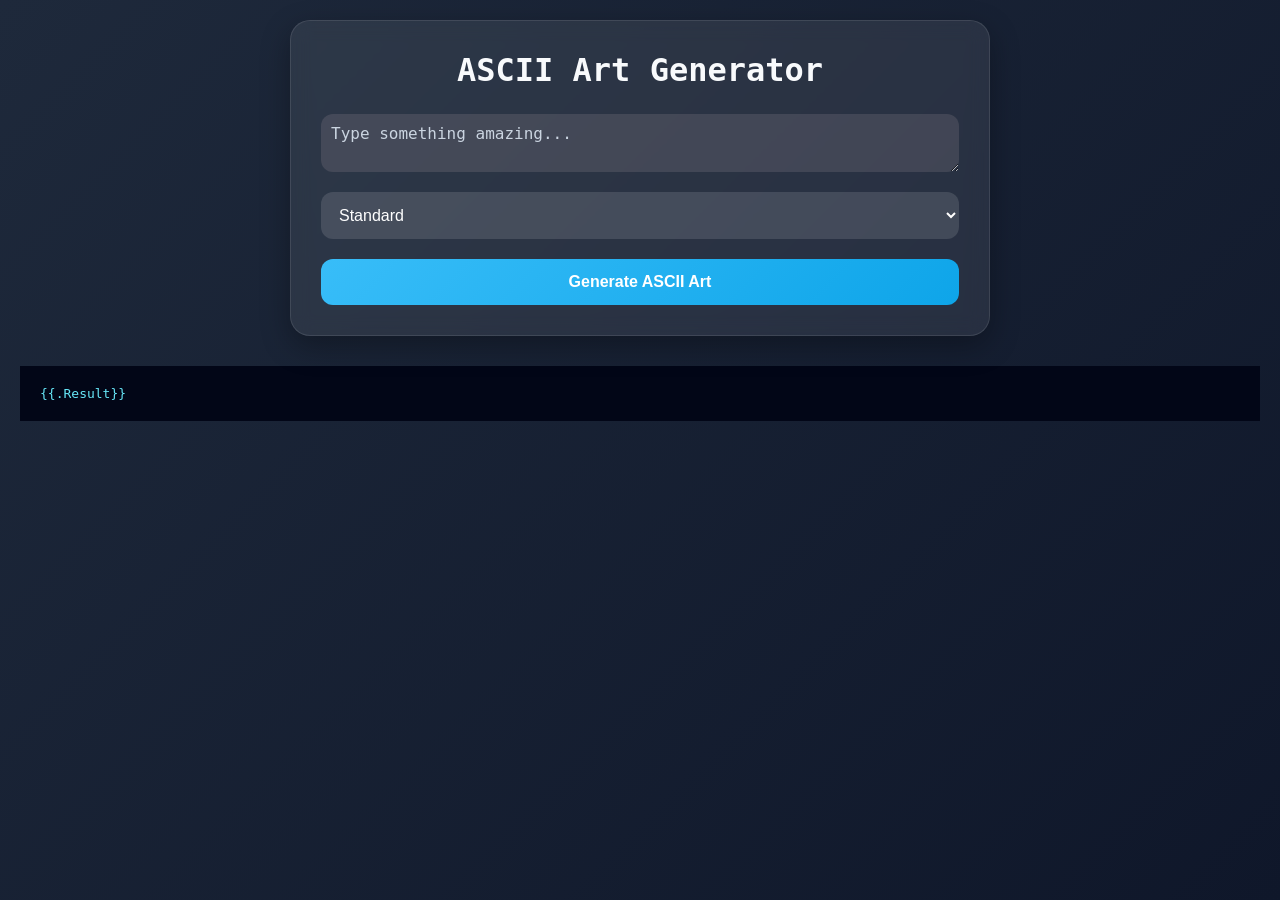
<file: templates/index.html>
<!DOCTYPE html>
<html lang="en">

<head>
    <meta charset="UTF-8">
    <meta name="viewport" content="width=device-width, initial-scale=1.0">
    <link rel="stylesheet" href="/static/style.css">
    <title>Ascii Art Web</title>
</head>

<body>

    <div class="container">
        <h1>ASCII Art Generator</h1>

        <form action="/ascii-art" method="POST">

            <textarea name="input" placeholder="Type something amazing..."></textarea>

            <select name="banner">
                <option value="standard">Standard</option>
                <option value="shadow">Shadow</option>
                <option value="thinkertoy">Thinkertoy</option>
            </select>

            <button type="submit">Generate ASCII Art</button>
        </form>


    </div>
    <div class="result">
        <pre>{{.Result}}</pre>
    </div>

</body>

</html>
</file>
<file: static/style.css>
* {
    margin: 0;
    padding: 0;
    box-sizing: border-box;
}

body {
    min-height: 100vh;
    display: flex;
    flex-direction: column;
    align-items: center;

    background: linear-gradient(135deg, #1e293b, #0f172a);
    font-family: monospace;
    padding: 20px;
    color: white;
}

.container {
    width: 100%;
    max-width: 700px;
    background: rgba(255, 255, 255, 0.08);
    backdrop-filter: blur(10px);
    border: 1px solid rgba(255, 255, 255, 0.1);
    border-radius: 20px;
    padding: 30px;
    box-shadow: 0 10px 30px rgba(0, 0, 0, 0.3);
}

h1 {
    text-align: center;
    margin-bottom: 25px;
    font-size: 2rem;
    color: #f8fafc;
}

form {
    display: flex;
    flex-direction: column;
    gap: 20px;
}

textarea {
    width: 100%;
    min-height: 50px;
    resize: vertical;
    padding: 10px;
    border-radius: 12px;
    border: none;
    outline: none;
    font-size: 1rem;
    color: #cbd5e1;
    background: rgba(238, 212, 212, 0.12);
    transition: 0.3s ease;
}

textarea::placeholder {
    color: #cbd5e1;
}

textarea:focus {
    background: rgba(255, 255, 255, 0.18);
    box-shadow: 0 0 0 2px #38bdf8;
}

select {
    padding: 14px;
    border-radius: 12px;
    border: none;
    outline: none;
    background: rgba(255, 255, 255, 0.12);
    color: white;
    font-size: 1rem;
    cursor: pointer;
}

select option {
    color: black;
}

button {
    padding: 14px;
    border: none;
    border-radius: 12px;
    background: linear-gradient(135deg, #38bdf8, #0ea5e9);
    color: white;
    font-size: 1rem;
    font-weight: bold;
    cursor: pointer;
    transition: transform 0.2s ease, opacity 0.2s ease;
}

button:hover {
    transform: translateY(-2px);
    opacity: 0.95;
}

.result {
    width: 100%;
    margin-top: 30px;
    padding: 20px;

    background: #020617;
    overflow-x: auto;
}

.result pre {
    color: #67e8f9;
    white-space: pre;
    min-width: max-content;
}

@media (max-width: 600px) {
    .container {
        padding: 20px;
    }

    h1 {
        font-size: 1.6rem;
    }
}
</file>
